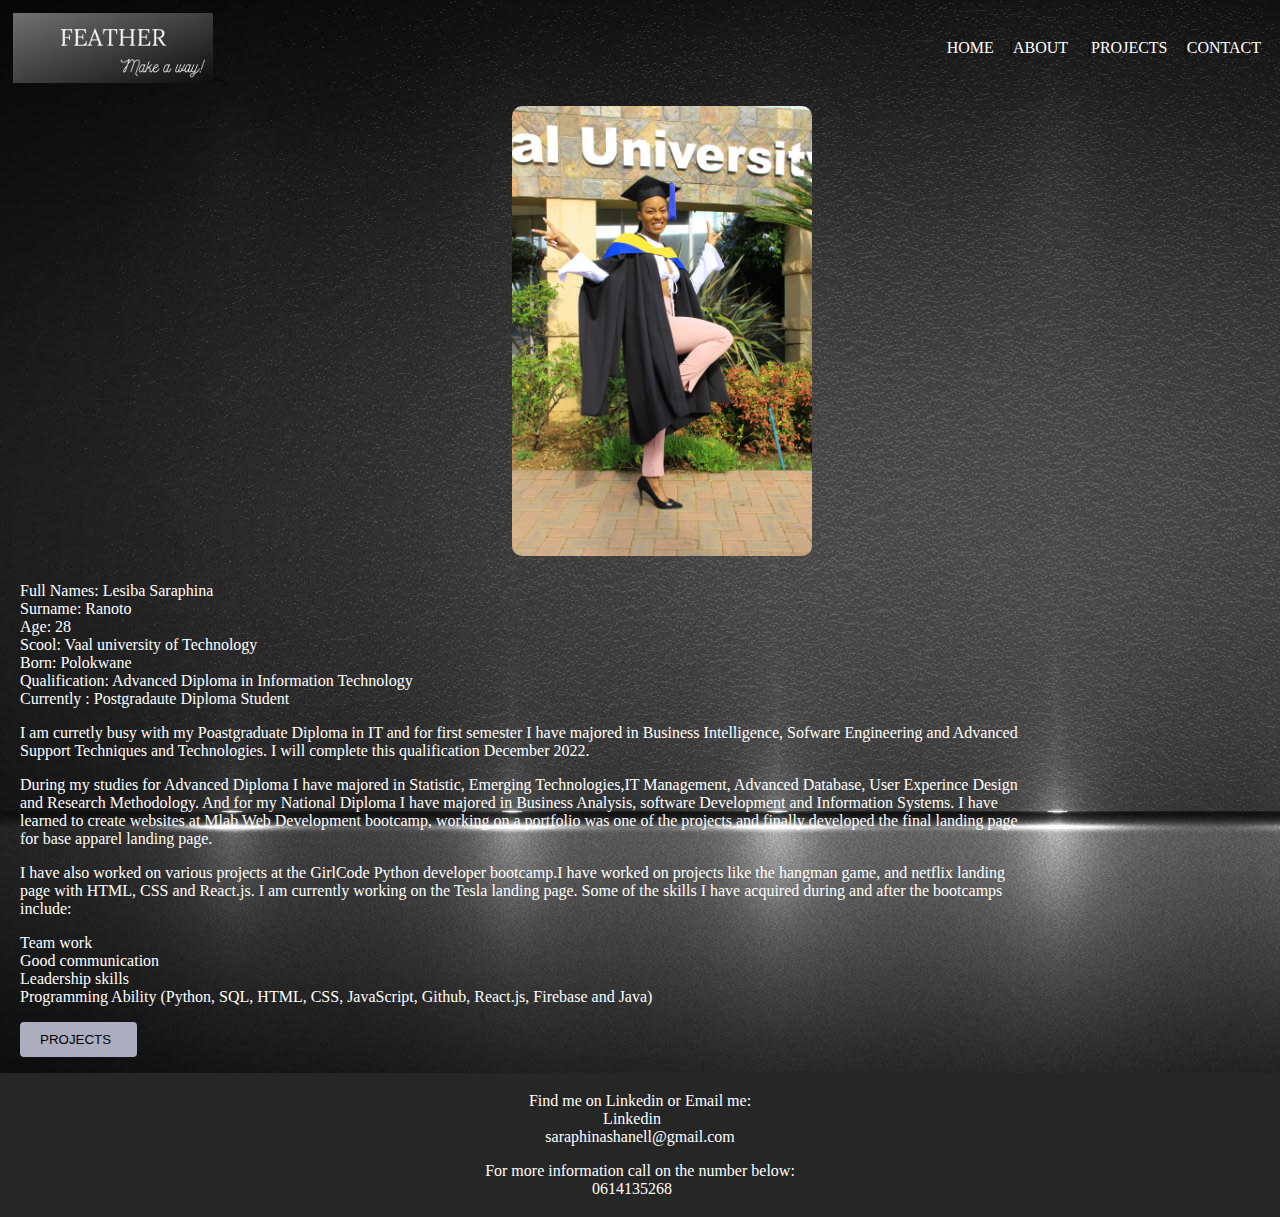
<file: About.html>
<!DOCTYPE html>
<html>
    <head>
        <title>About Saraphina Ranoto</title>
        <link rel="stylesheet" href="./css/style.css">
    </head>

    <body>

       <header>
        <table  class="HeaderTable" >
          <tr>
            <td>
              <img id="logo" src="./Assets/Images/logo..jpg">">
            </td>
         <td align="right" >
          <nav >
          <a href="Index.html">HOME</a>|<a href="#">ABOUT </a>|<a href="project.html">PROJECTS</a>|<a href="Contact.html">CONTACT </a>
          </nav>
        </td>
        </tr>
        </table>
      </header>

    <main>
      <img id="theimage" src="./Assets/Images/Lesiba.jpg">
      <p id="Pinfo"></p>
      <p id="Paragraph1"></p>
      <p id="Paragraph2"></p>
      <p id="Paragraph3"></p>
      <ul id="mylist"></ul>
      <button><a style="padding-left:10px; color: black;" href="project.html">PROJECTS</a></button>
    </main>

    <script>
       // learning how to output my info with JS
      
     let name= "Full Names: Lesiba Saraphina";
     let surname="Surname: Ranoto";
     let  Age='Age: 28';
     let  school='Scool: Vaal university of Technology';
     let born='Born: Polokwane';
     let Qualification='Qualification: Advanced Diploma in Information Technology';
     let Occupation= 'Currently : Postgradaute Diploma Student';

 
     document.getElementById("Pinfo").innerHTML=name + "<br>" + surname + "<br>" + Age + "<br>"+  school + "<br>"+ born + "<br>" +Qualification+ "<br>" +Occupation + "<br>";
     document.getElementById('Paragraph1').innerHTML="I am curretly busy with my Poastgraduate Diploma in IT and " + 
     " for first semester I have majored in Business Intelligence, Sofware Engineering and Advanced Support Techniques and Technologies. " + 
     " I will complete this qualification December 2022.";

     document.getElementById('Paragraph2').innerHTML="During my studies for Advanced Diploma I have majored in Statistic, Emerging Technologies," +
      "IT Management, Advanced Database, User Experince Design and Research Methodology. And for my National Diploma " +
      "I have majored in Business Analysis, software Development and Information Systems. " +
      "I have learned to create websites at Mlab Web Development bootcamp, working on a portfolio was one of the projects and" +
      " finally developed the final landing page for base apparel landing page. ";

      document.getElementById('Paragraph3').innerHTML="I have also worked on various projects at the GirlCode Python developer bootcamp." +
     "I have worked on projects like the hangman game, and  netflix landing page with HTML, CSS and React.js. " +
     "I am currently working on the Tesla landing page. "+
     "Some of the skills I have acquired during and after the bootcamps include:<br> " ;


     let info =["Team work", "Good communication","Leadership skills", "Programming Ability (Python, SQL, HTML, CSS, JavaScript, Github, React.js, Firebase and Java)"];
     let list=document.getElementById("mylist");
     
     info.forEach((item) => {
       let li = document.createElement("li");
       li.innerText= item;
       list.appendChild(li);
     });
  
    </script>

     
    <footer>
      <table id="FooterTable" class="center">
        <tr >
          <td >
              <p align="center"> Find me on Linkedin or Email me:<br>
                <a href="https://www.linkedin.com/in/saraphina-ranoto-1b9443188/" target="_blank">Linkedin</a> <br>
                saraphinashanell@gmail.com
               </p>
                <p align="center">For more information call on the number below:<br>
                  <a href="Make a call 0614135268">0614135268</a></p>
             </td>
        </tr>
      </table>
    </footer>
   
    </body>

</html>
</file>
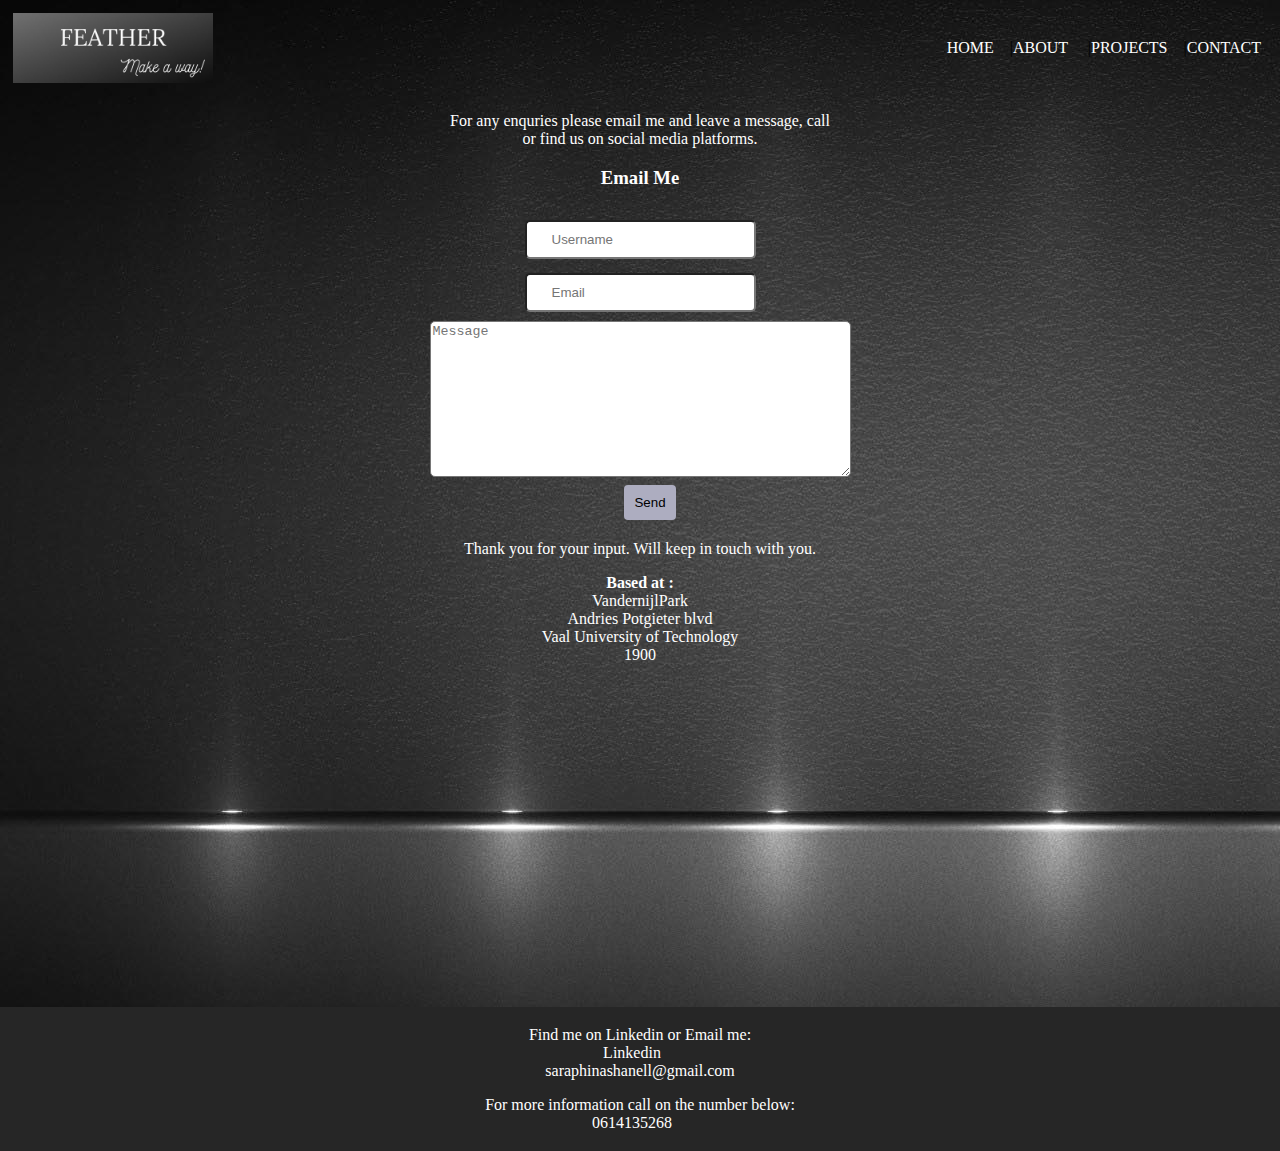
<file: Contact.html>
<!DOCTYPE html>
<html>
    <head>
        <title>Contact Us</title>
        <link rel="stylesheet" href="./css/style.css">
    </head>

     
    <body>

       <header>
        <table class="HeaderTable" >
          <tr>
            <td>
              <img id="logo" src="./Assets/Images/logo..jpg">
            </td>
            <td  align="right"  >
              <nav >
          <a href="Index.html">HOME</a>|<a href="About.html">ABOUT </a>|<a href="project.html">PROJECTS</a>|<a href="#">CONTACT </a>
          </nav>
        </td>
        </tr>
        </table>
      </header>
       
   <main >
        <p id="contact1"></p>
        <h3 id="heading2"></h3>
      <table class="sendform" >
        <tr>
          <td>
        <form   
        action="https://formspree.io/f/mbjwozgq"
        method="POST">
        <tr>
          <td>
        <label>
          <input placeholder="Username" type="username" name="username">
        </label>
      </td>
    </tr>
    <tr>
      <td>
        <label>
          <input  placeholder="Email"  type="email" name="email">
        </label>
      </tr>
        </td>
    <tr>
      <td>
        <label>
          <textarea placeholder="Message" cols="50" rows="10" name="message"></textarea>
        </label>
      </tr>
    </td>
    <tr>
      <td>
        <button type="submit">Send</button>
      </tr>
    </td>
</form>
      </td>
      </tr>
      <tr>
        <td>
          <p id="contact2"></p>
          <p id="contact3"> </p>
        </td>
      </tr>
      <tr>
        <td>
          <iframe  src="https://www.google.com/maps/embed?pb=!1m18!1m12!1m3!1d3564.0607865463467!2d27.86029031504059!3d-26.71050498321508!2m3!1f0!2f0!3f0!3m2!1i1024!2i768!4f13.1!3m3!1m2!1s0x1e9459a77f8102e3%3A0x2ac83d31e146fb58!2sVaal%20University%20of%20Technology%20(VUT)!5e0!3m2!1sen!2sza!4v1645568981077!5m2!1sen!2sza" width="300" height="300" style="border:0;" allowfullscreen="" loading="lazy"></iframe>
        </td>
      </tr>
      </table>
    </main>

    <script src="./Javascript/Java.js">  </script>

       <footer>
        <table id="FooterTable" class="center" >
          <tr >
            <td >
                <p align="center"> Find me on Linkedin or Email me:<br>
                  <a href="https://www.linkedin.com/in/saraphina-ranoto-1b9443188/" target="_blank">Linkedin</a> <br>
                  saraphinashanell@gmail.com
                 </p>
                  <p align="center">For more information call on the number below:<br>
                    <a href="Make a call 0614135268">0614135268</a></p>
               </td>
          </tr>
        </table>
            </footer>
    </body>

</html>
</file>
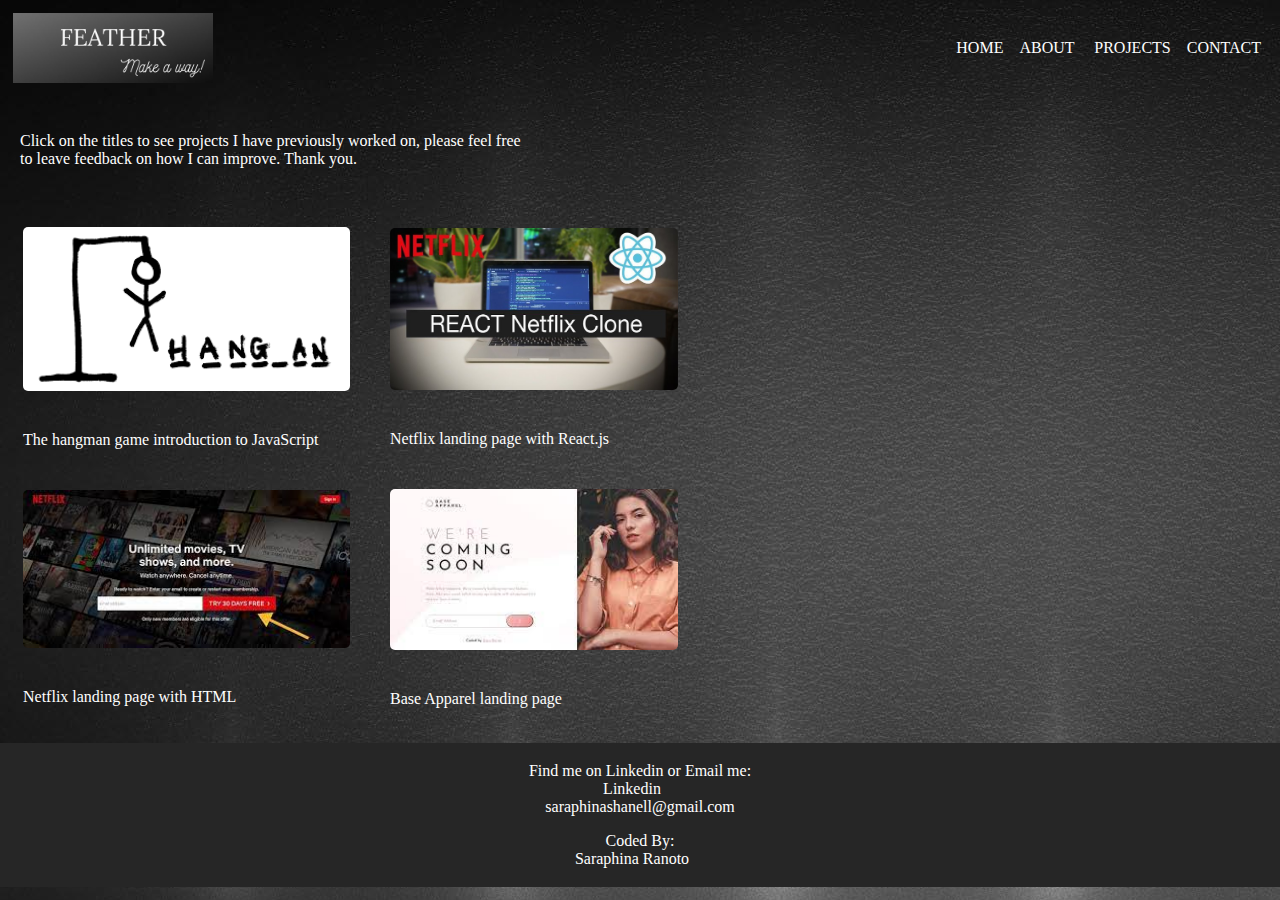
<file: project.html>
<!DOCTYPE html>
<html>

    <head>
        <title>Projects</title>
        <link rel="stylesheet" href="./css/style.css">
      </head>
      
<body>
    
    <header >
        <table  class="HeaderTable"  >
          <tr>
            <td>
              <img id="logo" src="./Assets/Images/logo..jpg">
            </td>
         <td align="right" >
          <nav >
          <a href="Index.html">HOME</a><a href="About.html">ABOUT </a><a href="#">PROJECTS</a><a href="Contact.html">CONTACT</a>
          </nav>
        </td>
        </tr>
        </table>
      </header>
      <main>
          <p id="Paragraph4" style="padding:20px; width: 40%;"></p>
          
          <table>
            <tr>
              <td>
                <img class="portfolio-1"  src="./Assets/Images/hangman.png">
                <p id="hangman"></p>
              </td>
              <td> 
                <img class="portfolio-2"  src="./Assets/Images/netflix-react.jpg">
                <p id="react-netflix"></p>
              </td>
              </tr>
              <tr>
              <td>
                <img class="portfolio-3" src="./Assets/Images/netfilx-html.jpg">
                <p id="html-netflix"></p>
              </td>
              <td>
                <img class="portfolio-4"  src="./Assets/Images/base-app.jpg">
                <p id="base-app" ></p>
              </td>
            </tr>
          </table>


         


      </main>

      <script>
        document.getElementById('Paragraph4').innerHTML="Click on the titles to see projects I have previously worked on, " +
        "please feel free to leave feedback on how I can improve. Thank you. ";


         let text1 = "The hangman game introduction to JavaScript"
         hangman_link = "<a href='https://github.com/SaraphinaRanoto/hangman.git' target='_blank'>" + text1 + "</a>";
         document.getElementById("hangman").innerHTML = hangman_link;

         let text2 = "Netflix landing page with React.js"
         react_netflix = "<a href='https://github.com/SaraphinaRanoto/React-Netflix.git' target='_blank'>" + text2 + "</a>";
         document.getElementById("react-netflix").innerHTML = react_netflix;

        let text3 = "Netflix landing page with HTML"
        html_netflix = "<a href='https://github.com/SaraphinaRanoto/Netflix-.git' target='_blank'>" + text3 + "</a>";
        document.getElementById("html-netflix").innerHTML = html_netflix;

        let text4 = "Base Apparel landing page"
        base_app = "<a href='https://github.com/SaraphinaRanoto/Base-Apperal-landing-page.git' target='_blank'>" + text4 + "</a>";
        document.getElementById("base-app").innerHTML = base_app;
      </script>

       <footer>
      <table id="FooterTable" class="center" >
        <tr>
          <td>
              <p align="center"> Find me on Linkedin or Email me:<br>
                <a href="https://www.linkedin.com/in/saraphina-ranoto-1b9443188/" target="_blank">Linkedin</a> <br>
                saraphinashanell@gmail.com
               </p>
                <p align="center">Coded By:<br>
                  <a href="Website"> Saraphina Ranoto</a></p>
             </td>
        </tr>
      </table>
      </footer>  
      
</body>
</html>
</file>
<file: css/style.css>
body{
    margin: 0;
    padding: 0;
    box-sizing: border-box;
    background-image: url(../Assets/Images/image\ 2.jpg);
}
.HeaderTable{
    width: 100%;   
}
#logo{
    width: 200px;
    height: auto;
    padding-left: 10px;
}
a{
    margin-right: 16px;
    color: white;
    text-decoration: none;
}
.MainTable{   
    width: 70%;
    height: 100vh;
   margin-top: 16px;  
}
.Bio{
     width: 78%;
     margin-left: 10px; 
     width: 58%;
     
}
h1{
    color: rgb(148, 144, 144);
    font-size: 60px;
    font-family: 'josefin sans', sans-serif;
}

video{
    width: 100%;
    height: auto;
    border-radius: 10px;
}
img{
    width: 300px;
    height: auto;
    margin-top: 10px;
    margin-bottom: 6px;    
}
#FooterTable{
    background-color: #262626;
    width: 100%;
    margin-top: 16px;
    color: white;
}
.center{
   width: 20%;
}
.right{
    width: 25%;
}
.sendform{
    text-align: center;
    color: white;
    width: 100%;
}
input{
    padding: 10px 25px;
    margin: 5px;
    cursor: pointer;
    border-radius: 5px;
}
textarea{
    cursor: pointer;
    border-radius: 5px;
}
#theimage{
   margin-left: 40%;
   border-radius: 10px;
}
#Paragraph1, #Paragraph2, #Paragraph3, #mylist, #Paragraph4{
    padding-left: 20px;
    color: white;
    width: 78%;
    font-family:  serif
}
button{
    margin-left: 20px;
    border-radius: 4px;
    padding: 10px 10px;
    background-color: rgb(173, 173, 192);
    border: none;
    cursor: pointer;
}
ul{
    list-style-type: none;
}
#Pinfo{
    padding-left: 20px;
    color: white;
    width: 78%;
    font-family:  serif
}
#hangman, #react-netflix, #html-netflix, #base-app {
 padding-left: 20px;
}
#heading1{
    color: white;
    font-family:   serif
}
#home0, #home1, #home2, #home3, #home4{
    color: white;
    width: 78%;
    font-family:  serif
}
#contact1, #contact2, #contact3, #heading2{
text-align: center;
color: white;
}
.portfolio-1{
    width: 90%;
    margin: 20px;
    border-radius: 5px;
}
.portfolio-2{
    width: 40%;
    margin: 20px;
    border-radius: 5px;
}
.portfolio-3{
   width: 90%;
   margin: 20px; 
   border-radius: 5px;
  
}
.portfolio-4{
    width: 40%;
    margin: 20px;
    border-radius: 5px;
}
</file>
